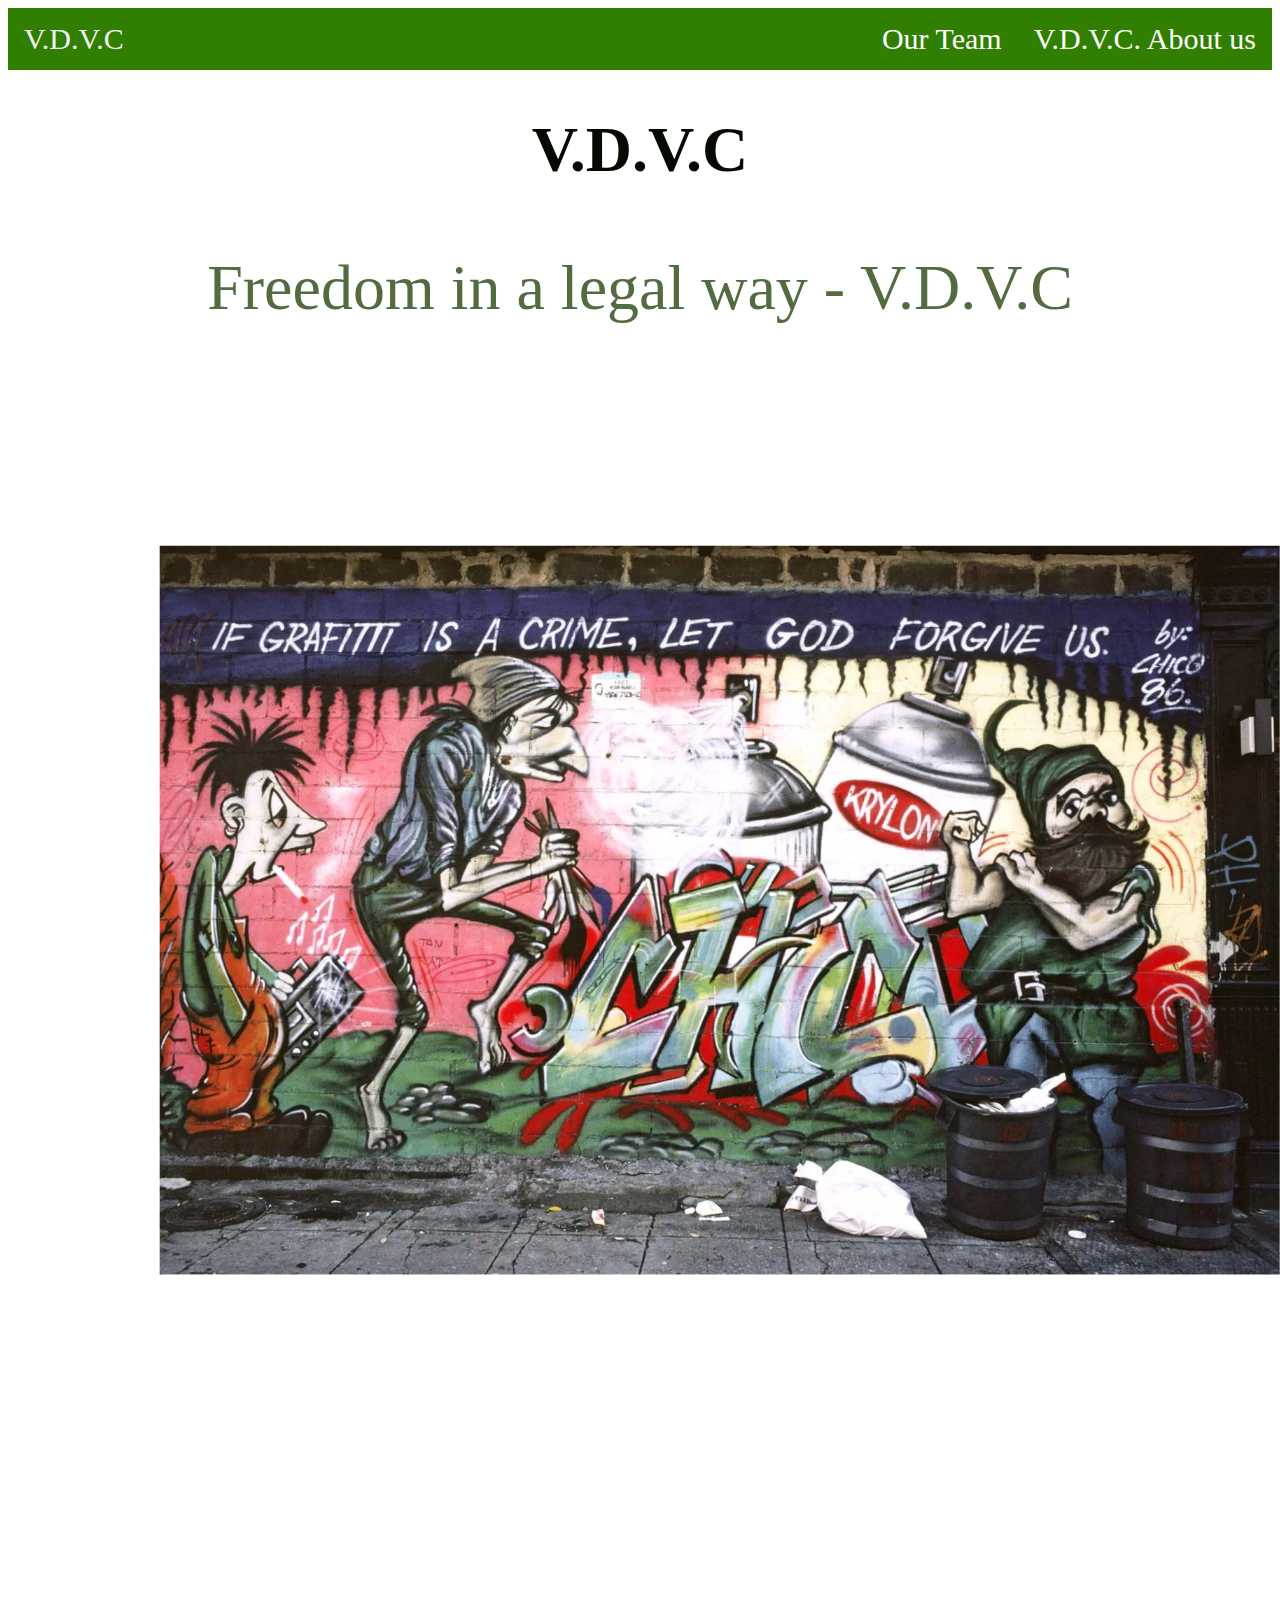
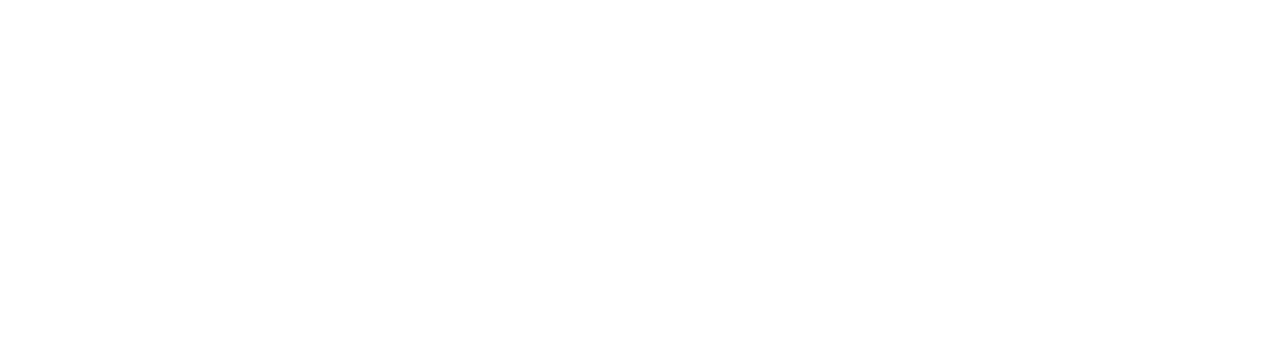
<file: index.html>
<!DOCTYPE html>
<html lang="en">
<head>
    <meta charset="UTF-8">
    <meta name="viewport" content="width=device-width, initial-scale=1.0">
    <title>V.D.V.C</title>
    <link rel="preconnect" href="https://fonts.gstatic.com" crossorigin>
<link href="https://fonts.googleapis.com/css2?family=Edu+AU+VIC+WA+NT+Hand:wght@400..700&family=K2D:ital,wght@0,100;0,200;0,300;0,400;0,500;0,600;0,700;0,800;1,100;1,200;1,300;1,400;1,500;1,600;1,700;1,800&display=swap" rel="stylesheet">
    <link rel="stylesheet" href="style.css">

</head>
<body>
    <div class="topnav">
        <a href="index.html">V.D.V.C</a>
        <a href="About_Us.html" class="split">V.D.V.C. About us</a>
        <a href="Team_members-V.D.V.C.html" class="split">Our Team</a>
      </div>

      <div class="title">
        <h1 id="nameTitle"> V.D.V.C </h1>
    </div>

    <div class="text1">
        <p id="selftext">Freedom in a legal way - V.D.V.C</p>
    </div>

    <div class="Grifph">
        <img src="Graffiti-New-York-City-1986.jpg.webp" alt="Grif">
    </div>



</body>
</html>
</file>
<file: style.css>
.topnav {
    background-color: #317f01;
    overflow: hidden;
}

.topnav a {
    float: left;
    color: #f2f2f2;
    text-align: center;
    padding: 14px 16px;
    text-decoration: none;
    font-size: 30px;
    font-family: 'Edu Australia VIC WA NT Hand';
}
.topnav a:hover {
    background-color: #76d536;
    color: black;
}

.topnav a.split {
    float: right;
    color: white;
}

.title{
    text-align: center;
    font-size: xx-large;
    color: #050a02;
}

.text1{
    text-align: center;
    font-size: 400%;
    color: #526b41;
}

.Grifph{
    scale: 0.7;
    margin-right: 20%;
    margin-bottom: 40%;
}

.picture{
    scale: 0.3;
    position
}
</file>
